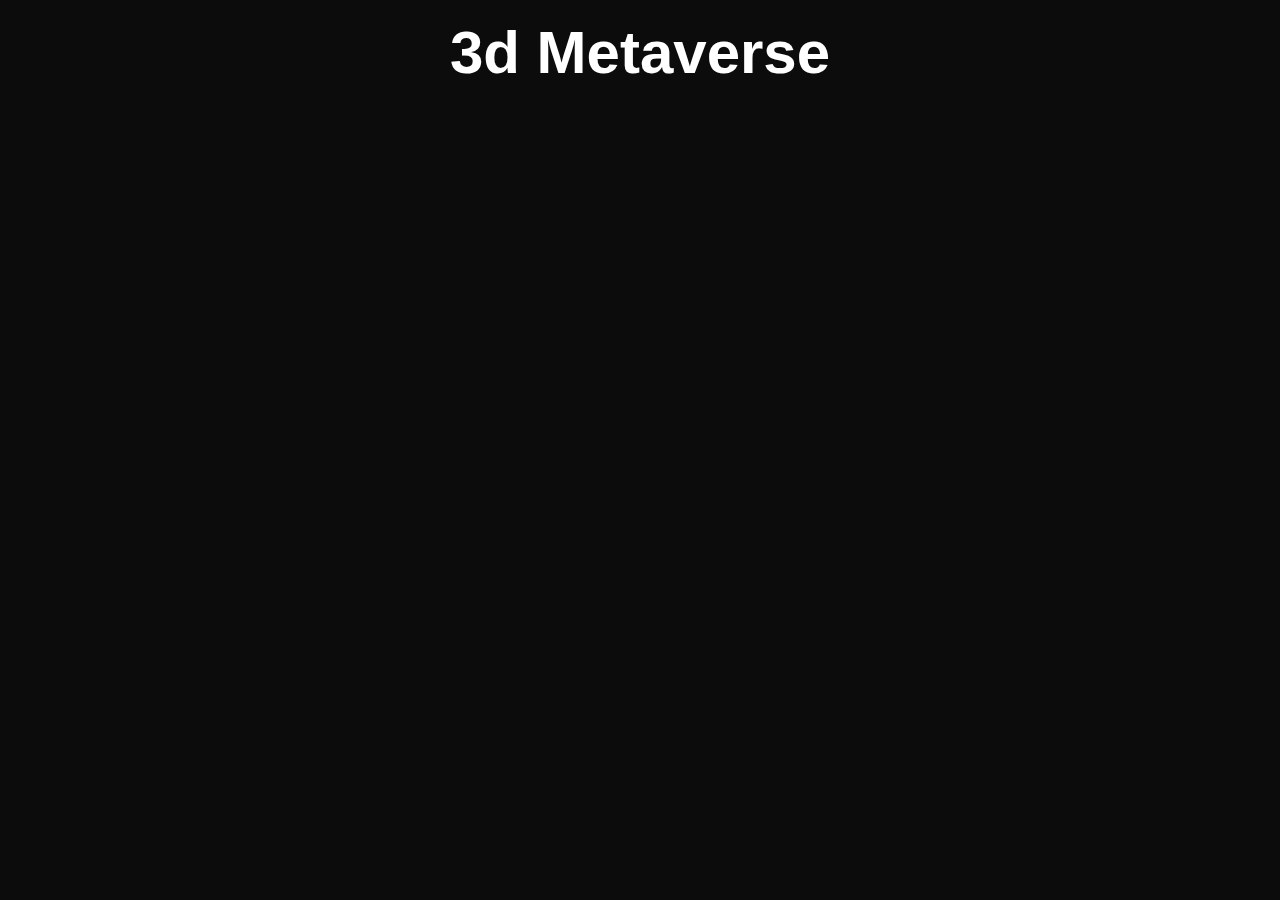
<file: 3dMetaverse.html>
<!DOCTYPE html>
<html lang="en">
    <head>
        <meta charset="UTF-8">
        <meta name="viewport" content="width=device-width, initial-scale=1.0">
        <link rel="stylesheet" type="text/css" href="assets/css/bootstrap.css">
        <link rel="stylesheet" href="assets/css/games.css">
        <link rel="stylesheet" href="assets/css/pcGames.css">
        <title>3d Metaverse</title>
    </head>
    <body>
    <div class="allcontain">
        <div class="feturedsection">
            <h1>3d Metaverse</h1> 
        </div>

        <div id="game-container" class="game-container"></div>
    <script type="text/javascript" src="assets/js/jquery.js"></script>
    <script type="text/javascript" src="assets/js/isotope.js"></script> 
    <script type="text/javascript" src="assets/js/myscript.js"></script> 
    <script type="text/javascript" src="assets/js/3dMetaverse.js"></script>
    </body>
</html>
</file>
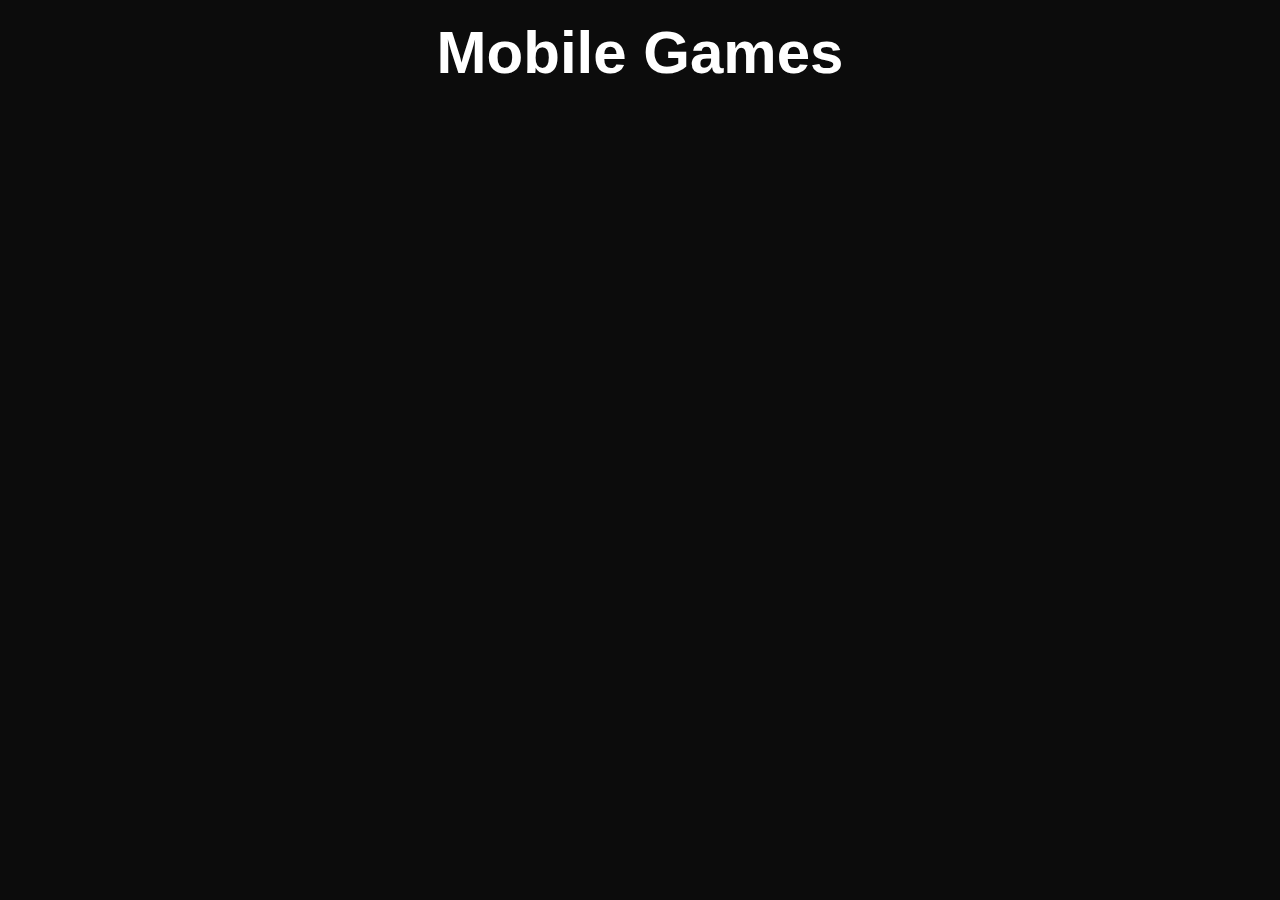
<file: mobilegames.html>
<!DOCTYPE html>
<html lang="en">
    <head>
        <meta charset="UTF-8">
        <meta name="viewport" content="width=device-width, initial-scale=1.0">
        <link rel="stylesheet" type="text/css" href="assets/css/bootstrap.css">
        <link rel="stylesheet" href="assets/css/games.css">
        <link rel="stylesheet" href="assets/css/pcGames.css">
        <title>Mobile Games</title>
    </head>
    <body>
    <div class="allcontain">
        <div class="feturedsection">
            <h1>Mobile Games</h1> 
        </div>

        <div id="game-container" class="game-container"></div>
    <script type="text/javascript" src="assets/js/jquery.js"></script>
    <script type="text/javascript" src="assets/js/isotope.js"></script> 
    <script type="text/javascript" src="assets/js/myscript.js"></script> 
    <script type="text/javascript" src="assets/js/mobileGames.js"></script>
    </body>
</html>
</file>
<file: assets/css/games.css>
body {
    background-color: #0c0c0c;
}

h1 {
    font-size: 60px;
	font-weight: 600; 
    color: white; 
	text-align: center;
	margin-bottom: 10px;
	
}

.img1colon{
	max-width:46.3%;
}
.img1colon>img{
 
	width: 100%;
  
}
.costumrow{
	border-top: 1px solid #00ff7b;
	border-bottom: 1px solid #00ff7b;	
}
.txt1colon{
	width: 53.7%;
}
.featurecontant{
	width:85%;
	height: auto;
	border: 1px solid#da9bfadb;
	margin-top: 7%;
	margin-bottom: 7%;
	margin-right: auto;
	margin-left: auto;
 
}
.featurecontant>h1{
	font-family: "OpenSans Regular";
	font-size: 19.8px;
	text-align: center;
	color: #cccccc;
	margin-top:14%;
	margin-bottom: 8px;

}
.featurecontant>p{
	font-family: "OpenSans Regular";
	font-size: 11.44px;
	text-align: center;
	color: #cccccc;
}
.featurecontant>h2{
	font-family: "OpenSans Regular";
	font-size: 12.41pt;
	color: #fafafa;
	text-align: center;
	letter-spacing: 2px;
	margin-top: 36%;
	margin-bottom: 19px;
}
.featurecontant>button{
	background: #84a1a1;
	border: 1px solid #069090;
	font-family: "OpenSans Regular";
	font-size: 19px;
	color:#000000;
	letter-spacing: 5px;
	width: 68%;
	margin-left: 17%;
	margin-bottom: 26px;
	padding-top: 15px;
	padding-bottom: 15px;
}
.featurecontant>button:hover{
	-moz-transition: all .3s ease-in;
    -o-transition: all .3s ease-in;
    -webkit-transition: all .3s ease-in;
    transition: all .2s ease-in;
	border: 1px solid #069090;
	background: none;
	color: #069090;
} 
 

.img2colon{
	padding: 0px!important;
	margin: 0px!important;
	max-width:46.3%;

}
.img2colon>img{
	width: 100%;
}
#readmore{
	overflow-y: auto;
	position: absolute;
	background-color: #0c0c0c;
	top:0px;
	margin-top: 42px;
	margin-left: 20px;
	height: 0px;
 	max-width: 290px;
}
#readmore>h1{
	text-align: center;
	font-family: "OpenSans Regular";
	color: #cccccc;
	font-size: 19.8px;
}
#readmore>p{
	font-family: "OpenSans Regular";
	font-size: 11.44px;
	text-align: center;
	color: #cccccc;
	margin-right: 20px;
	margin-left: 20px;
}
#readmore>button{
	background: none;
	border: 1px solid #069090; 
	font-family: "OpenSans Regular";
	font-size: 19px;
	color:#069090;
	letter-spacing: 5px;
	width: 70%;
	margin-left: 17%;
	margin-bottom: 26px;
	padding-top: 15px;
	padding-bottom: 15px;

}
#readmore>button:hover{
	background: #84a1a1;
	color:  #0c0c0c;
	-moz-transition: all .2s ease-in;
    -o-transition: all .2s ease-in;
    -webkit-transition: all .2s ease-in;
    transition: all .2s ease-in; 
} 
#readmore2{
	overflow-y: auto;
	position: absolute;
	background-color: #0c0c0c;
	top:0px;
	margin-top: 42px;
	margin-left: 20px;
	height: 0px;
 	max-width: 290px;
}
#readmore2>h1{
	text-align: center;
	font-family: "OpenSans Regular";
	color: #cccccc;
	font-size: 19.8px;
}
#readmore2>p{
	font-family: "OpenSans Regular";
	font-size: 11.44px;
	text-align: center;
	color: #cccccc;
	margin-right: 20px;
	margin-left: 20px;
}
#readmore2>button{
	background: none;
	border: 1px solid #069090; 
	font-family: "OpenSans Regular";
	font-size: 19px;
	color:#069090;
	letter-spacing: 5px;
	width: 68%;
	margin-left: 17%;
	margin-bottom: 26px;
	padding-top: 15px;
	padding-bottom: 15px;
}
#readmore2>button:hover{
	background: #84a1a1;
	color: #0c0c0c;
	-moz-transition: all .2s ease-in;
    -o-transition: all .2s ease-in;
    -webkit-transition: all .2s ease-in;
    transition: all .2s ease-in; 
}

#readmore>a>#btnDownload {
	display: none;
    background-color: rgb(11, 255, 198);
    color: rgb(0, 0, 0);
	font-weight: 900;
	font-size: 25px;
	font-family:'Trebuchet MS', 'Lucida Sans Unicode', 'Lucida Grande', 'Lucida Sans', Arial, sans-serif;
	letter-spacing: 1px;
	width: 70%;
	margin-left: 17%;
	margin-bottom: 6px;
	padding-top: 15px;
	padding-bottom: 15px;
}
#readmore>a:hover{
	text-decoration:none;
}

#readmore2>a>#btnDownload2 {
	display: none;
    background-color: rgb(11, 255, 198);
    color: rgb(0, 0, 0);
	font-weight: 900;
	font-size: 25px;
	font-family:'Trebuchet MS', 'Lucida Sans Unicode', 'Lucida Grande', 'Lucida Sans', Arial, sans-serif;
	letter-spacing: 1px;
	width: 70%;
	margin-left: 17%;
	margin-bottom: 6px;
	padding-top: 15px;
	padding-bottom: 15px;
}
#readmore2>a:hover{
	text-decoration:none;
}



@media screen and (max-width: 1198px){
.featurecontant{
width: 85%;
margin-right:auto;
margin-left: auto;

}
 
 
.costumrow{
	border-top: 0px solid #ffffff;
	border-bottom: 0px solid #ffffff;
}
.colborder1{
border-top: 1px solid #00ff7b;
border-left: 1px solid #00ff7b;
border-right:1px solid #00ff7b; 
border-bottom: 1px solid #00ff7b;
}
.colborder2{
border-left: 1px solid #00ff7b;
border-right:1px solid #00ff7b; 
border-bottom: 1px solid #00ff7b;
}
.costumcol{
display: block;
max-width: 683px;
margin-right: auto;
margin-left: auto;
}
}
@media screen and (max-width: 651px){
.colborder1{
 border-top: 0px solid #00ff7b;
 border-left:0px solid #00ff7b;
 border-right:0px solid #00ff7b; 
 border-bottom: 0px;
}
.img1colon>img{
	width: 312px;
	margin-left: 3px;
}
.img2colon>img{
	width: 312px;
	margin-left: 3px;
}
.colborder2{
border:0px solid #00ff7b;
}
.txt1colon{
 width: 310px;
 margin-left: 3px;
}
.featurecontant{
 
width: 100%;
}
.costumcol{
display: block;
max-width: 320px;
margin-right: auto;
margin-left: auto;
}
#readmore{
 	max-width: 99%;
}
#readmore2{
 	max-width: 99%;
}
}
</file>
<file: assets/css/pcGames.css>
/* .game-container {
  display: flex;
  flex-wrap: wrap;
  justify-content: space-around;
  padding: 20px;
} */
@keyframes swipeIn {
  from {
    transform: translateX(+50vh);
    opacity: 0;
  }
  to {
    transform: translateX(0vh);
    opacity: 1;
  }
}
.game-container {
  opacity: 1;
  animation: swipeIn 0.8s;
}
.game-container {
  /* opacity: 1;
  transition: opacity 0.5s ease-in-out; */
  display: grid;
  grid-template-columns: 1fr 1fr 1fr;
  /* display: flex; */
  flex-wrap: wrap;
  justify-content: space-around;
  padding: 20px;
}

.game-card {
  width: 500px;
  border: 1px solid #ccc;
  border-radius: 8px;
  margin: 10px;
  padding: 20px;
  text-align: center;
}

.game-img {
  width: 100%;
  height: auto;
  border-radius: 4px;
  margin-bottom: 10px;
}

.game-title {
  font-size: 1.5em;
  margin-bottom: 10px;
  color: white;
}

.game-description {
  margin-bottom: 10px;
  color: #c0c0c0;
}

.game-size {
  font-weight: bold;
  margin-bottom: 10px;
  color: #ffffff;
}

.read-more-button {
  display: inline-block;
  padding: 10px 20px;
  background-color: #4caf50;
  color: white;
  text-decoration: none;
  border-radius: 4px;
  transition: background-color 0.3s;
  margin-right: 12px;
}

.read-more-button:hover {
  background-color: rgb(103, 196, 94);
}
</file>
